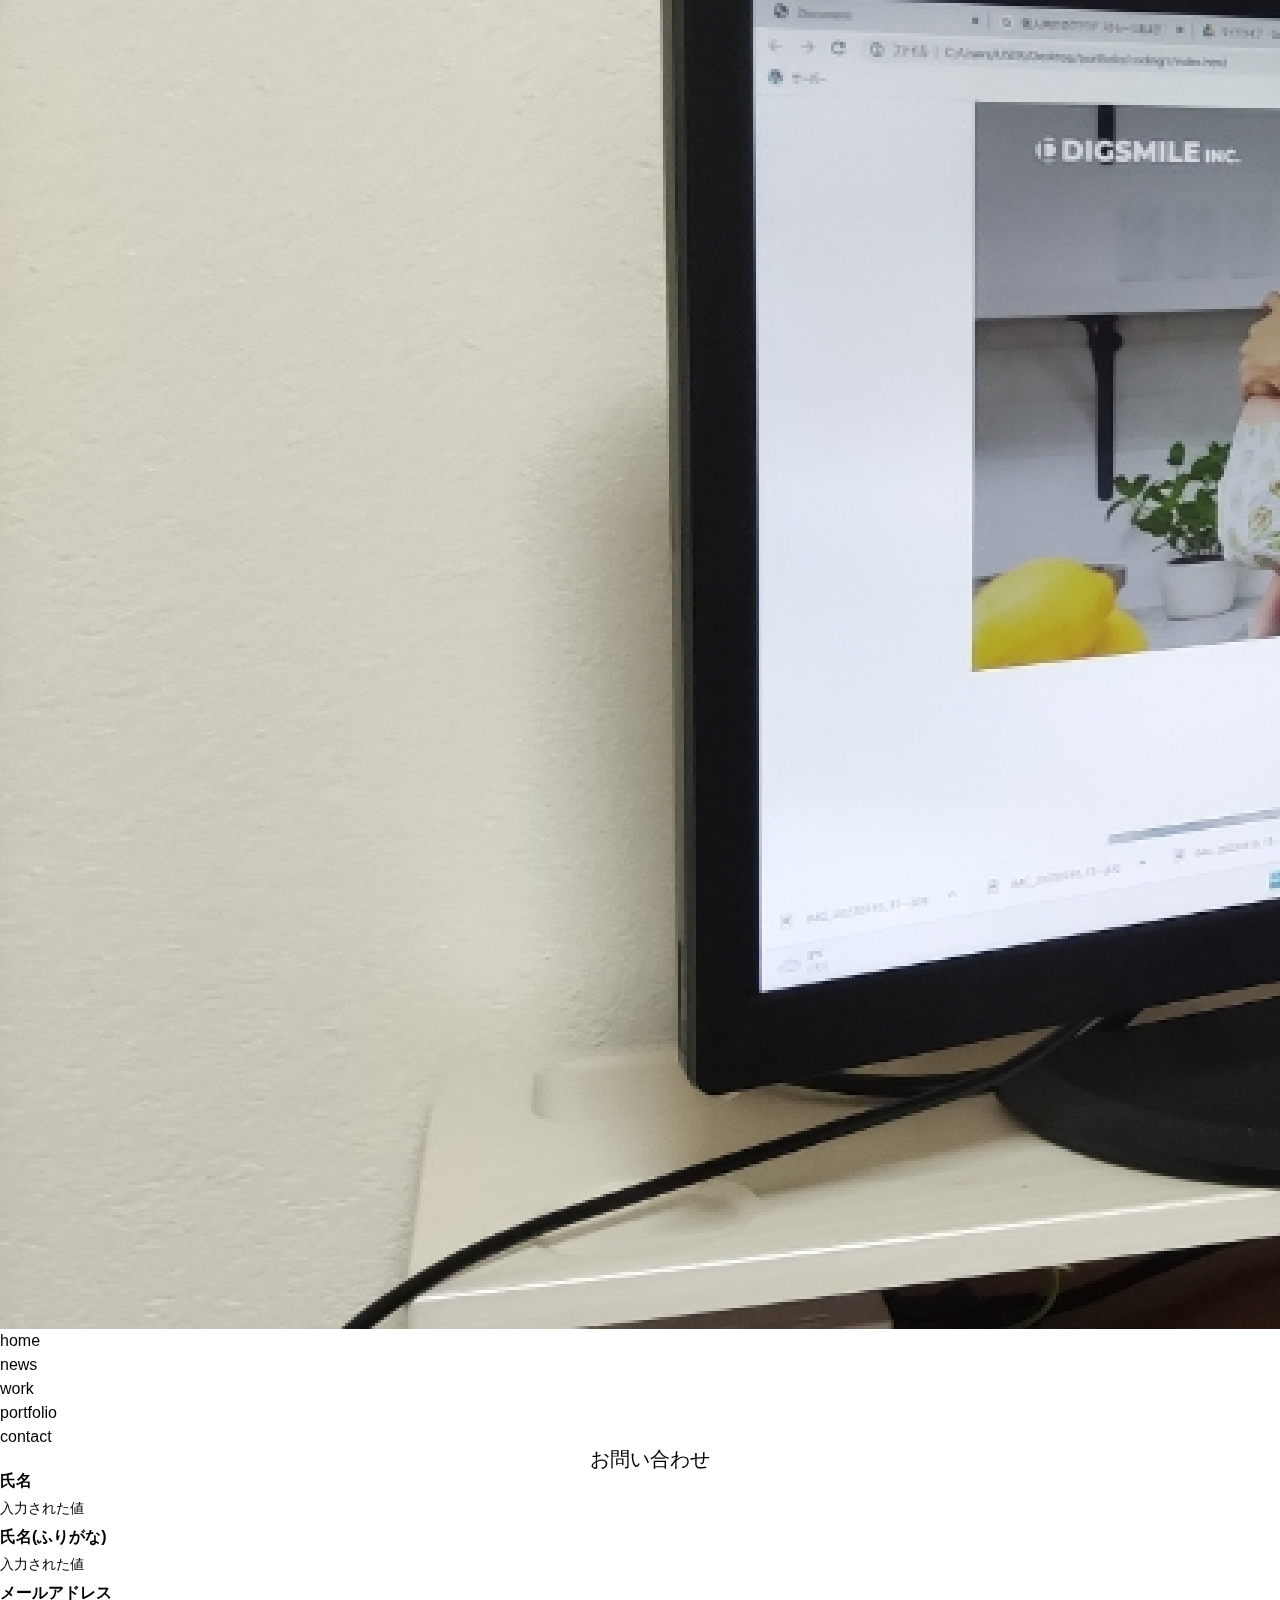
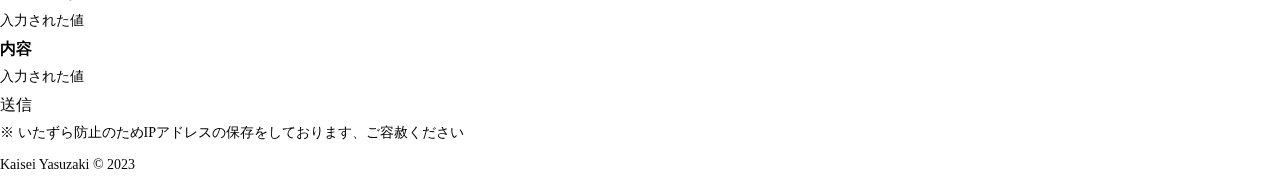
<file: html/confirmation.html>
<!DOCTYPE html>
<html lang="en">

<head>
    <meta charset="UTF-8">
    <meta http-equiv="X-UA-Compatible" content="IE=edge">
    <meta name="viewport" content="width=device-width, initial-scale=1.0">
    <title>Document</title>
    <link rel="stylesheet" href="../css/style.css">
    <link rel="stylesheet" href="../css/sanitize.css">
    <style>
        #Content{
          width: 1300px !important; 
        }
    </style>
</head>

<body>
    <div class="bg">
        <div id="particles-js">
        </div>
    </div>
    <header>
        <div>
            <img src="../photos/PC-img/title-img.jpg" alt="">
        </div>
        <nav>
            <ul>
                <li><a href="">home</a></li>
                <li><a href="">news</a></li>
                <li><a href="">work</a></li>
                <li><a href="">portfolio</a></li>
                <li><a href="">contact</a></li>
            </ul>
        </nav>
        <div id="Hum-menu">
            <span></span>
            <span></span>
            <span></span>
        </div>
    </header>
    <main>
        <div id="Content">
            <div id="Contact">
                <h2>お問い合わせ</h2>
                <form action="">
                    <label for="">
                        <h3>氏名</h3>
                        <p>入力された値</p>
                    </label>
                    <label for="">
                        <h3>氏名(ふりがな)</h3>
                        <p>入力された値</p>
                    </label>
                    <label for="">
                        <h3>メールアドレス</h3>
                        <p>入力された値</p>
                    </label>
                    <label for="">
                        <h3>内容</h3>
                        <p>入力された値</p>
                    </label>
                    <button type="submit" name="submit">送信</button>
                </form>
                <p id="Contact-alt">※ いたずら防止のためIPアドレスの保存をしております、ご容赦ください</p>
            </div>
        </div>  
    </main>
    <footer>
        <p>Kaisei Yasuzaki © 2023</p>
    </footer>
    <script type="text/javascript" src="../animation.js/particles.min.js"></script>
    <script type="text/javascript" src="../animation.js/app.js"></script>
</body>

</html>
</file>
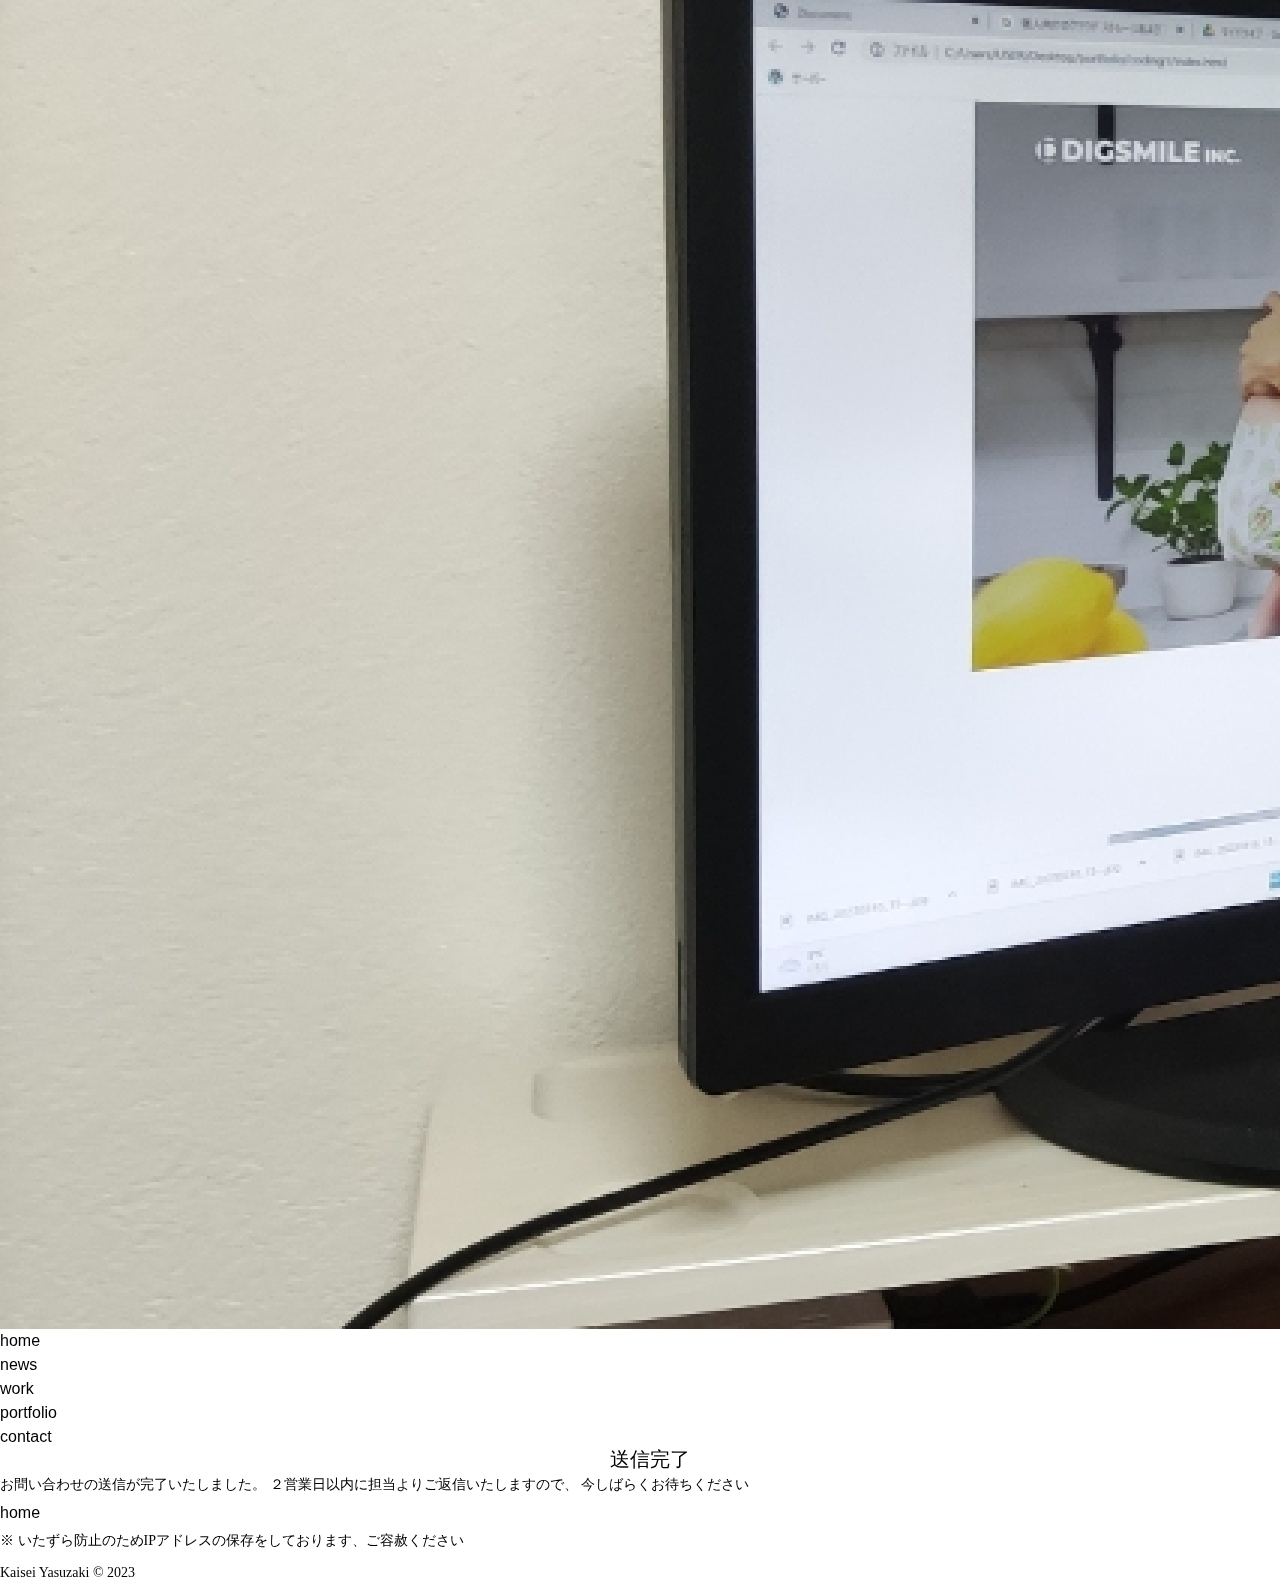
<file: html/semdmail.html>
<!DOCTYPE html>
<html lang="en">

<head>
    <meta charset="UTF-8">
    <meta http-equiv="X-UA-Compatible" content="IE=edge">
    <meta name="viewport" content="width=device-width, initial-scale=1.0">
    <title>Document</title>
    <link rel="stylesheet" href="../css/style.css">
    <link rel="stylesheet" href="../css/sanitize.css">
    <style>
        #Content{
          width: 1300px !important; 
        }
    </style>
</head>

<body>
    <div class="bg">
        <div id="particles-js">
        </div>
    </div>
    <header>
        <div>
            <img src="../photos/PC-img/title-img.jpg" alt="">
        </div>
        <nav>
            <ul>
                <li><a href="">home</a></li>
                <li><a href="">news</a></li>
                <li><a href="">work</a></li>
                <li><a href="">portfolio</a></li>
                <li><a href="">contact</a></li>
            </ul>
        </nav>
        <div id="Hum-menu">
            <span></span>
            <span></span>
            <span></span>
        </div>
    </header>
    <main>
        <div id="Content">
            <div id="Contact">
                <h2 id="Semd-title">送信完了</h2>
                <form action="">
                    <p id="Semdtext">お問い合わせの送信が完了いたしました。
                        ２営業日以内に担当よりご返信いたしますので、
                        今しばらくお待ちください
                        </p>
                    <button type="submit" name="submit">home</button>
                </form>
                <p id="Contact-alt">※ いたずら防止のためIPアドレスの保存をしております、ご容赦ください</p>
            </div>
        </div>  
    </main>
    <footer>
        <p>Kaisei Yasuzaki © 2023</p>
    </footer>
    <script type="text/javascript" src="../animation.js/particles.min.js"></script>
    <script type="text/javascript" src="../animation.js/app.js"></script>
</body>

</html>
</file>
<file: css/style.css>
@charset "UTF-8";
div.img {
  position: relative;
  overflow: hidden;
  background-color: #fff;
}

/*--------------------------------------------------
            PC
--------------------------------------------------*/
@media screen and (min-width: 1281px) {
  body h2 {
    font-family: Meiryo;
    font-weight: normal;
    font-size: 20px;
    line-height: 20px;
    text-align: center;
    color: #000;
  }
  body p {
    font-family: Meiryo;
    font-weight: normal;
    font-size: 16px;
    line-height: 32px;
    text-align: left;
    color: #000;
  }
  body .sp {
    display: none !important;
  }
  dd.category {
    width: auto;
    height: 25px;
    padding: 0 10px;
    background: #ffa7a7;
  }
  p#Contact-alt {
    text-align: center;
    margin-bottom: 50px;
  }
  div.bg {
    position: fixed;
    width: 100%;
    height: 100lvh;
    background: linear-gradient(-135deg, #1717e6, #00004d);
    z-index: -1;
    /*============================ #particles-js ============================*/
  }
  .container {
    display: flex;
    flex-wrap: wrap;
    justify-content: space-between;
    align-items: flex-start;
    width: 90%;
    max-width: 1300px;
    margin: 0 auto;
    /*============================ #News ============================*/
  }
  .container header {
    width: 100%;
  }
  .container header h1 {
    width: 100%;
    font-size: 40px;
    line-height: 40px;
    text-align: center;
    color: #fff;
    padding: 50px 0;
  }
  .container header div.slider {
    position: relative;
    width: 960px;
    aspect-ratio: 16/9;
    height: auto;
    margin: 0 auto 60px;
    padding: 0;
  }
  .container header div.slider div.img {
    width: 960px;
    aspect-ratio: 16/9;
    margin: 0 80px;
  }
  .container header div.slider div.img img {
    display: block;
    position: absolute;
    top: 50%;
    width: 100%;
    height: auto;
    transform: translateY(-50%);
  }
  .container header nav {
    width: 100%;
    height: 85px;
    margin: 0 auto;
  }
  .container header nav ul {
    width: 100%;
    height: 100%;
    display: flex;
    justify-content: center;
    align-items: normal;
    margin: 0 auto;
  }
  .container header nav ul li a {
    font-family: Meiryo;
    font-weight: normal;
    line-height: 85px;
    font-size: 20px;
    text-align: center;
    color: #fff;
    margin: 0 50px;
  }
  .container header div#Hum-menu {
    display: none;
  }
  .container div#News {
    width: 100%;
    height: auto;
    background: rgba(255, 255, 255, 0.65);
    margin: 0 auto;
    padding: 1px;
    padding-bottom: 60px;
    margin: 0 0 60px;
  }
  .container div#News h2 {
    margin: 35px auto 25px;
  }
  .container div#News div {
    width: 75%;
    max-width: 700px;
    height: auto;
    margin: 0 auto;
  }
  .container div#News div dl {
    display: flex;
    flex-wrap: nowrap;
    justify-content: center;
    align-items: center;
    width: 100%;
    height: 60px;
    width: 700px;
    border-top: 1px solid #707070;
  }
  .container div#News div dl:nth-last-of-type(1) {
    border-bottom: 1px solid #707070;
  }
  .container div#News div dl a {
    width: 100%;
    height: 100%;
    display: flex;
    align-items: center;
  }
  .container div#News div dl a dd.dd1 {
    font-family: Meiryo;
    font-weight: normal;
    font-size: 16px;
    text-align: center;
    color: #000;
  }
  .container div#News div dl a dd.category {
    margin: 0 10px;
  }
  .container div#News div dl a dt {
    font-family: Meiryo;
    font-weight: normal;
    font-size: 16px;
    text-align: center;
    color: #000;
  }
  .container .main-container {
    width: 100%;
    display: flex;
    align-items: flex-start;
    justify-content: space-between;
    /*============================ #SideNav ============================*/
  }
  .container .main-container main {
    width: 65%;
    height: auto;
    margin: 0;
    /*============================ #Content ============================*/
  }
  .container .main-container main div#Content {
    width: 100%;
    max-width: 850px;
    background: rgba(255, 255, 255, 0.65);
    margin: 0;
    padding: 30px 60px;
    /*============================ #achive-news ============================*/
    /*============================ #Single ============================*/
    /*============================ #Welcom ============================*/
    /*============================ #Business ============================*/
    /*============================ #Achievement ============================*/
    /*============================ #Activity ============================*/
    /*============================ #Contact ============================*/
  }
  .container .main-container main div#Content div#achive-news {
    width: 100%;
    height: auto;
    margin: 0 auto;
    /*============================ #Page-controll ============================*/
  }
  .container .main-container main div#Content div#achive-news h2 {
    padding: 40px 0 10px;
  }
  .container .main-container main div#Content div#achive-news p {
    height: auto;
    margin: 0 auto 10px;
    text-align: center;
  }
  .container .main-container main div#Content div#achive-news a {
    color: black;
  }
  .container .main-container main div#Content div#achive-news a:visited {
    color: black;
  }
  .container .main-container main div#Content div#achive-news #all-category {
    width: 100%;
    display: flex;
    flex-wrap: wrap;
    margin: 20px 0;
  }
  .container .main-container main div#Content div#achive-news #all-category dd {
    display: inline-block;
    margin: 0 5px;
  }
  .container .main-container main div#Content div#achive-news dl {
    width: 100%;
    height: 160px;
    background: rgba(255, 255, 255, 0.65);
    margin-bottom: 20px;
  }
  .container .main-container main div#Content div#achive-news dl a.archive-a {
    width: 100%;
    height: 100%;
    display: flex;
    flex-wrap: wrap;
  }
  .container .main-container main div#Content div#achive-news dl a.archive-a div.img {
    width: 30%;
    aspect-ratio: 16/9;
  }
  .container .main-container main div#Content div#achive-news dl a.archive-a div.img img {
    position: absolute;
    top: 50%;
    display: block;
    width: 100%;
    height: auto;
    transform: translateY(-50%);
  }
  .container .main-container main div#Content div#achive-news dl a.archive-a div.archive-left {
    display: flex;
    justify-content: center;
    flex-wrap: wrap;
    align-content: space-between;
    width: calc(70% - 60px);
    margin: 30px auto;
  }
  .container .main-container main div#Content div#achive-news dl a.archive-a div.archive-left dt {
    width: 100%;
    height: auto;
    margin-bottom: 10px;
  }
  .container .main-container main div#Content div#achive-news dl a.archive-a div.archive-left div {
    display: flex;
    flex-wrap: nowrap;
    align-items: center;
    width: 140px;
    margin: 0;
    height: 25px;
    margin-left: 20px;
  }
  .container .main-container main div#Content div#achive-news dl a.archive-a div.archive-left div img.time-img {
    display: block;
    width: 16px;
    height: 16px;
    margin-right: 7px;
  }
  .container .main-container main div#Content div#achive-news div#Page-controll {
    width: 700px;
    display: flex;
    flex-wrap: wrap;
    justify-content: center;
    align-items: center;
    margin: 30px auto 50px;
  }
  .container .main-container main div#Content div#Single {
    width: 100%;
    height: auto;
    background: #fff;
    margin: 75px auto 0;
    padding: 50px;
    /*============================ .Thumbnail ============================*/
    /*============================ #Single-title ============================*/
    /*============================ #Page-controll ============================*/
  }
  .container .main-container main div#Content div#Single div.Thumbnail {
    width: 100%;
    height: auto;
    background-size: cover;
    background-position: center;
    margin: 50px auto 15px;
  }
  .container .main-container main div#Content div#Single img {
    display: block;
    width: 100%;
    height: 100%;
    margin: 50px auto 15px;
  }
  .container .main-container main div#Content div#Single h1#Single-title {
    width: 100%;
    font-family: Meiryo;
    font-weight: normal;
    font-size: 24px;
    line-height: 32px;
    text-align: center;
    color: #000;
    margin: 15px auto;
  }
  .container .main-container main div#Content div#Single dl {
    display: flex;
    flex-wrap: nowrap;
    width: 600px;
    height: auto;
    margin: 15px auto;
  }
  .container .main-container main div#Content div#Single dl dd.category {
    margin-right: 20px;
  }
  .container .main-container main div#Content div#Single h2 {
    width: 100%;
    height: auto;
    font-family: Meiryo;
    font-weight: normal;
    font-size: 20px;
    text-align: center;
    color: #000;
    padding: 40px 0 10px;
  }
  .container .main-container main div#Content div#Single p {
    width: 100%;
    font-family: Meiryo;
    font-weight: normal;
    font-size: 16px;
    line-height: 32px;
    text-align: left;
    color: #000;
    padding: 5px 0 5px;
  }
  .container .main-container main div#Content div#Single a {
    display: block;
    width: 100%;
    font-family: Meiryo;
    font-weight: normal;
    font-size: 16px;
    line-height: 32px;
    text-align: left;
    color: #000;
  }
  .container .main-container main div#Content div#Single h3 {
    width: 100%;
    height: auto;
    font-family: Meiryo;
    font-weight: normal;
    font-size: 18px;
    text-align: center;
    color: #000;
    padding: 40px 0 10px;
  }
  .container .main-container main div#Content div#Single div#Page-controll {
    width: 240px;
    display: flex;
    flex-wrap: nowrap;
    justify-content: space-between;
    align-items: center;
    margin: 30px auto 0;
    /*============================ #Prev-page及び#Next-page ============================*/
  }
  .container .main-container main div#Content div#Single div#Page-controll a#Prev-page,
  .container .main-container main div#Content div#Single div#Page-controll a#Next-page {
    display: block;
    width: 100px;
    height: 30px;
    font-family: Meiryo;
    font-weight: normal;
    font-size: 14px;
    line-height: 30px;
    text-align: center;
    color: #000;
    background: #fff;
    border: 1px solid #707070;
  }
  .container .main-container main div#Content div#Welcom {
    width: 100%;
    height: auto;
    padding-bottom: 40px;
  }
  .container .main-container main div#Content div#Welcom h2 {
    padding: 30px 0 30px;
  }
  .container .main-container main div#Content div#Welcom div {
    display: flex;
    align-items: center;
    width: 100%;
  }
  .container .main-container main div#Content div#Welcom div div.img {
    width: 50%;
    aspect-ratio: 16/9;
  }
  .container .main-container main div#Content div#Welcom div div.img img {
    position: absolute;
    top: 50%;
    display: block;
    width: 100%;
    height: auto;
    transform: translateY(-50%);
  }
  .container .main-container main div#Content div#Welcom div p {
    width: 50%;
    padding: 40px;
  }
  .container .main-container main div#Content div#Business {
    width: 100%;
    height: auto;
    margin: 0 auto;
  }
  .container .main-container main div#Content div#Business h2 {
    padding: 60px 0 30px;
  }
  .container .main-container main div#Content div#Business ul {
    display: flex;
    justify-content: space-between;
  }
  .container .main-container main div#Content div#Business ul li {
    width: 30%;
    height: 430px;
    list-style: none;
    background: #fff;
    box-shadow: 10px 10px 6px rgba(0, 0, 0, 0.16);
  }
  .container .main-container main div#Content div#Business ul li div.img {
    width: 100%;
    aspect-ratio: 16/9;
  }
  .container .main-container main div#Content div#Business ul li div.img img {
    position: absolute;
    top: 50%;
    display: block;
    width: 100%;
    height: auto;
    transform: translateY(-50%);
  }
  .container .main-container main div#Content div#Business ul li h3 {
    text-align: center;
    margin: 20px auto 20px;
  }
  .container .main-container main div#Content div#Business ul li p {
    width: 160px;
    margin: 0 auto;
  }
  .container .main-container main div#Content div#Achievement {
    display: flex;
    flex-wrap: wrap;
    width: 100%;
    margin: 0 auto;
  }
  .container .main-container main div#Content div#Achievement h2 {
    width: 100%;
    padding: 60px 0 30px;
    order: 1;
  }
  .container .main-container main div#Content div#Achievement div.img {
    width: 50%;
    aspect-ratio: 16/9;
    order: 3;
  }
  .container .main-container main div#Content div#Achievement div.img img {
    position: absolute;
    top: 50%;
    display: block;
    width: 100%;
    height: auto;
    transform: translateY(-50%);
  }
  .container .main-container main div#Content div#Achievement div {
    display: flex;
    flex-wrap: wrap;
    align-content: center;
    width: 50%;
    height: auto;
    order: 2;
  }
  .container .main-container main div#Content div#Achievement div p {
    padding: 0 40px;
  }
  .container .main-container main div#Content div#Achievement div a {
    display: block;
    width: 60px;
    height: 28px;
    background-color: #fff;
    box-shadow: 0px 3px 6px rgba(0, 0, 0, 0.16);
    font-family: Meiryo;
    font-weight: normal;
    font-size: 14px;
    line-height: 28px;
    text-align: center;
    color: #000;
    margin: 10px auto 0;
  }
  .container .main-container main div#Content div#Activity {
    display: flex;
    flex-wrap: wrap;
    width: 100%;
    margin: 0 auto;
  }
  .container .main-container main div#Content div#Activity h2 {
    width: 100%;
    padding: 60px 0 30px;
    order: 1;
  }
  .container .main-container main div#Content div#Activity div.img {
    width: 50%;
    aspect-ratio: 16/9;
    order: 2;
  }
  .container .main-container main div#Content div#Activity div.img img {
    position: absolute;
    top: 50%;
    display: block;
    width: 100%;
    height: auto;
    transform: translateY(-50%);
  }
  .container .main-container main div#Content div#Activity div {
    display: flex;
    flex-wrap: wrap;
    align-content: center;
    width: 50%;
    height: auto;
    order: 3;
  }
  .container .main-container main div#Content div#Activity div p {
    padding: 0 40px;
  }
  .container .main-container main div#Content div#Activity div a {
    display: block;
    width: 60px;
    height: 28px;
    background-color: #fff;
    box-shadow: 0px 3px 6px rgba(0, 0, 0, 0.16);
    font-family: Meiryo;
    font-weight: normal;
    font-size: 14px;
    line-height: 28px;
    text-align: center;
    color: #000;
    margin: 10px auto 0;
  }
  .container .main-container main div#Content div#Contact h2 {
    padding: 60px 0 30px;
  }
  .container .main-container main div#Content div#Contact p#Contact-alt {
    text-align: center;
    padding-bottom: 30px;
  }
  .container .main-container main div#Content div#Contact form {
    width: 100%;
    height: auto;
    margin: 0 auto;
  }
  .container .main-container main div#Content div#Contact form label {
    display: flex;
    flex-wrap: nowrap;
    align-items: center;
    justify-content: space-between;
    width: 100%;
    height: 70px;
    width: 100%;
    border-top: 1px solid #707070;
    padding: 0 30px;
  }
  .container .main-container main div#Content div#Contact form label:nth-last-of-type(1) {
    align-items: normal;
    height: 180px;
  }
  .container .main-container main div#Content div#Contact form label h3 {
    width: 260px;
    font-family: Meiryo;
    font-weight: normal;
    font-size: 16px;
    line-height: 40px;
    text-align: left;
    color: #000;
  }
  .container .main-container main div#Content div#Contact form label input {
    width: 400px;
    height: 40px;
    background: rgba(255, 255, 255, 0.65);
    border: 1px solid #707070;
    margin: 15px 0;
  }
  .container .main-container main div#Content div#Contact form label h3 {
    width: 400px;
    height: 40px;
    margin: 15px 0;
    text-align: left;
  }
  .container .main-container main div#Content div#Contact form label textarea {
    width: 400px;
    height: 150px;
    background: rgba(255, 255, 255, 0.65);
    border: 1px solid #707070;
    margin: 15px 0;
  }
  .container .main-container main div#Content div#Contact form button {
    display: block;
    width: 60px;
    height: 28px;
    background: rgba(255, 255, 255, 0.65);
    box-shadow: 0px 3px 6px rgba(0, 0, 0, 0.16);
    margin: 30px auto;
  }
  .container .main-container div#SideNav {
    position: sticky;
    top: 0;
    width: 30%;
    max-width: 400px;
    height: auto;
    background: rgba(255, 255, 255, 0.65);
    margin: 0;
    padding: 30px;
    /*============================ #Profile ============================*/
    /*============================ #sns ============================*/
  }
  .container .main-container div#SideNav h2 {
    padding: 30px 0 30px;
  }
  .container .main-container div#SideNav img {
    display: block;
    width: 200px;
    height: 200px;
    margin: 0 auto;
  }
  .container .main-container div#SideNav div#Profile {
    width: 100%;
    margin: 45px auto 0;
  }
  .container .main-container div#SideNav div#Profile dl {
    display: flex;
    flex-wrap: nowrap;
    width: 90%;
    margin: 0 auto;
    padding: 7px 0;
  }
  .container .main-container div#SideNav div#Profile dl dt {
    width: 64px;
  }
  .container .main-container div#SideNav div {
    height: auto;
    margin: 0 auto;
  }
  .container .main-container div#SideNav div h3 {
    font-family: Meiryo;
    font-weight: normal;
    font-size: 20px;
    text-align: center;
    color: #000;
    padding: 60px 0 30px;
  }
  .container .main-container div#SideNav div#sns {
    width: 100%;
    height: auto;
    margin: 1px auto;
    display: flex;
    flex-wrap: wrap;
    justify-content: space-between;
  }
  .container .main-container div#SideNav div#sns h2 {
    width: 100%;
    padding: 60px 0 30px;
  }
  .container .main-container div#SideNav div#sns a {
    display: block;
    width: 30%;
    height: auto;
  }
  .container .main-container div#SideNav div#sns a img {
    width: 100%;
    height: 100%;
  }
  .container footer {
    width: 100%;
    height: 80px;
    background: rgba(255, 255, 255, 0.65);
    margin: 60px auto 0;
  }
  .container footer p {
    width: 100%;
    font-family: Meiryo;
    font-weight: normal;
    font-size: 20px;
    line-height: 80px;
    text-align: center;
    color: #000;
  }
}
/*--------------------------------------------------
            TB
--------------------------------------------------*/
@media screen and (min-width: 768px) and (max-width: 1280px) {
  body h2 {
    font-family: Meiryo;
    font-weight: normal;
    font-size: 20px;
    line-height: 20px;
    text-align: center;
    color: #000;
  }
  body p {
    font-family: Meiryo;
    font-weight: normal;
    font-size: 14px;
    line-height: 32px;
    text-align: left;
    color: #000;
  }
  dd.category {
    display: block;
    width: auto;
    height: 25px;
    padding: 0 10px;
    background: #ffa7a7;
  }
  div.bg {
    position: fixed;
    width: 100%;
    height: 100lvh;
    background: linear-gradient(-135deg, #1717e6, #00004d);
    z-index: -1;
  }
  .container {
    display: flex;
    flex-wrap: wrap;
    justify-content: space-between;
    align-items: flex-start;
    width: 90%;
    max-width: 700px;
    margin: 0 auto;
    /*============================ #News ============================*/
    /*============================ #achive-news ============================*/
    /*============================ #Single ============================*/
  }
  .container header {
    width: 100%;
  }
  .container header h1 {
    width: 100%;
    font-size: 40px;
    line-height: 40px;
    text-align: center;
    color: #fff;
    padding: 50px 0;
  }
  .container header div.slider div.img {
    width: 90vw;
    max-width: 700px;
    aspect-ratio: 16/9;
    margin: 0 80px;
  }
  .container header div.slider div.img img {
    position: absolute;
    top: 50%;
    display: block;
    width: 100%;
    height: auto;
    transform: translateY(-50%);
  }
  .container header nav {
    width: 100%;
    height: 80px;
    margin: 0 auto;
  }
  .container header nav ul {
    width: 100%;
    height: 100%;
    display: flex;
    justify-content: center;
    align-items: normal;
    margin: 0 auto;
  }
  .container header nav ul li {
    width: 25%;
  }
  .container header nav ul li a {
    display: block;
    width: 100%;
    font-family: Meiryo;
    font-weight: normal;
    line-height: 80px;
    font-size: 20px;
    text-align: center;
    color: #fff;
    margin: 0;
  }
  .container header div#Hum-menu {
    display: none;
  }
  .container div#News {
    width: 100%;
    height: auto;
    background: rgba(255, 255, 255, 0.65);
    margin: 0 auto;
    padding: 1px;
    padding-bottom: 60px;
    margin: 0 0 40px;
  }
  .container div#News h2 {
    margin: 35px auto 25px;
  }
  .container div#News div {
    width: 75%;
    min-width: 500px;
    max-width: 700px;
    height: auto;
    margin: 0 auto;
  }
  .container div#News div dl {
    display: flex;
    flex-wrap: nowrap;
    justify-content: center;
    align-items: center;
    width: 100%;
    height: 60px;
    border-top: 1px solid #707070;
  }
  .container div#News div dl:nth-last-of-type(1) {
    border-bottom: 1px solid #707070;
  }
  .container div#News div dl a {
    width: 100%;
    height: 100%;
    display: flex;
    align-items: center;
  }
  .container div#News div dl a dd.dd1 {
    font-family: Meiryo;
    font-weight: normal;
    font-size: 14px;
    text-align: center;
    color: #000;
  }
  .container div#News div dl a dd.category {
    margin: 0 10px;
  }
  .container div#News div dl a dt {
    font-family: Meiryo;
    font-weight: normal;
    font-size: 14px;
    text-align: center;
    color: #000;
  }
  .container div#achive-news {
    width: 100%;
    max-width: 750px;
    height: auto;
    margin: 0 auto;
    /*============================ #Page-controll ============================*/
  }
  .container div#achive-news h2 {
    padding: 40px 0 10px;
  }
  .container div#achive-news p {
    width: 490px;
    height: auto;
    margin: 0 auto 10px;
  }
  .container div#achive-news a {
    color: black;
  }
  .container div#achive-news a:visited {
    color: black;
  }
  .container div#achive-news #all-category {
    width: 100%;
    display: flex;
    flex-wrap: wrap;
    padding: 10px 0 20px;
  }
  .container div#achive-news #all-category dd {
    display: inline-block;
    margin: 0 5px;
  }
  .container div#achive-news dl {
    width: 100%;
    max-width: 750px;
    height: auto;
    background: rgba(255, 255, 255, 0.65);
    margin-bottom: 20px;
  }
  .container div#achive-news dl a.archive-a {
    width: 100%;
    height: 100%;
    display: flex;
    align-items: center;
    flex-wrap: nowrap;
    align-content: space-between;
  }
  .container div#achive-news dl a.archive-a div.img {
    width: 50%;
    aspect-ratio: 16/9;
  }
  .container div#achive-news dl a.archive-a div.img img {
    position: absolute;
    top: 50%;
    display: block;
    width: 100%;
    height: auto;
    transform: translateY(-50%);
  }
  .container div#achive-news dl a.archive-a div.archive-left {
    display: flex;
    flex-wrap: wrap;
    justify-content: center;
    width: 64%;
    height: 100%;
    margin: 0 3%;
    padding: 3% 0;
  }
  .container div#achive-news dl a.archive-a div.archive-left dt {
    width: 100%;
    text-align: center;
    margin-bottom: 10px;
  }
  .container div#achive-news dl a.archive-a div.archive-left div {
    display: flex;
    flex-wrap: nowrap;
    align-items: center;
    width: 140px;
    height: 25px;
    margin: 0 0 0 20px;
  }
  .container div#achive-news dl a.archive-a div.archive-left div img.time-img {
    display: block;
    width: 16px;
    height: 16px;
    margin-right: 7px;
  }
  .container div#achive-news div#Page-controll {
    width: 700px;
    display: flex;
    flex-wrap: wrap;
    justify-content: center;
    align-items: center;
    margin: 30px auto 50px;
  }
  .container div#Single {
    width: 100%;
    height: auto;
    background: #fff;
    margin: 0 auto;
    padding: 40px;
    /*============================ .Thumbnail ============================*/
    /*============================ #Single-title ============================*/
    /*============================ #Page-controll ============================*/
  }
  .container div#Single div.Thumbnail {
    width: 100%;
    height: 322px;
    background-size: cover;
    background-position: center;
    margin: 50px auto 15px;
  }
  .container div#Single img {
    display: block;
    width: 100%;
    height: 322px;
    padding: 50px 0 15px;
  }
  .container div#Single h1#Single-title {
    width: 100%;
    font-family: Meiryo;
    font-weight: normal;
    font-size: 24px;
    line-height: 32px;
    text-align: center;
    color: #000;
    padding: 30px 0 10px;
  }
  .container div#Single dl {
    display: flex;
    flex-wrap: nowrap;
    width: 100%;
    height: auto;
    padding: 15px 0;
  }
  .container div#Single dl dd.category {
    margin-right: 20px;
  }
  .container div#Single h2 {
    font-family: Meiryo;
    font-weight: normal;
    font-size: 20px;
    line-height: 32px;
    text-align: center;
    color: #000;
    padding: 30px 0 10px;
  }
  .container div#Single p {
    font-family: Meiryo;
    font-weight: normal;
    font-size: 16px;
    line-height: 32px;
    text-align: left;
    color: #000;
    padding: 5px 0;
  }
  .container div#Single a {
    display: block;
    font-family: Meiryo;
    font-weight: normal;
    font-size: 16px;
    line-height: 32px;
    text-align: left;
    color: #000;
    padding: 5px 0;
  }
  .container div#Single h3 {
    font-family: Meiryo;
    font-weight: normal;
    font-size: 18px;
    line-height: 32px;
    text-align: center;
    color: #000;
    padding: 30px 0 10px;
  }
  .container div#Single div#Page-controll {
    width: 240px;
    display: flex;
    flex-wrap: nowrap;
    justify-content: space-between;
    align-items: center;
    margin: 0 auto;
    padding: 30px 0 50px;
    /*============================ #Prev-page及び#Next-page ============================*/
  }
  .container div#Single div#Page-controll a#Prev-page,
  .container div#Single div#Page-controll a#Next-page {
    display: block;
    width: 100px;
    height: 30px;
    font-family: Meiryo;
    font-weight: normal;
    font-size: 16px;
    line-height: 30px;
    text-align: center;
    color: #000;
    background: #fff;
    border: 1px solid #707070;
    padding: 0;
  }
  .container .main-container {
    width: 100%;
    display: flex;
    flex-wrap: wrap;
    justify-content: space-between;
    /*============================ #SideNav ============================*/
  }
  .container .main-container main {
    width: 100%;
    height: auto;
    margin: 0;
    /*============================ #Content ============================*/
  }
  .container .main-container main div#Content {
    width: 100%;
    background: rgba(255, 255, 255, 0.65);
    margin: 0;
    padding: 60px 60px;
    /*============================ #Welcom ============================*/
    /*============================ #Business ============================*/
    /*============================ #Achievement ============================*/
    /*============================ #Activity ============================*/
    /*============================ #Contact ============================*/
  }
  .container .main-container main div#Content div#Welcom {
    width: 100%;
    height: auto;
    padding-bottom: 40px;
  }
  .container .main-container main div#Content div#Welcom h2 {
    padding: 0 0 30px;
  }
  .container .main-container main div#Content div#Welcom div {
    display: flex;
    align-items: center;
    width: 100%;
  }
  .container .main-container main div#Content div#Welcom div div.img {
    width: 50%;
    aspect-ratio: 16/9;
  }
  .container .main-container main div#Content div#Welcom div div.img img {
    position: absolute;
    top: 50%;
    display: block;
    width: 100%;
    height: auto;
    transform: translateY(-50%);
  }
  .container .main-container main div#Content div#Welcom div p {
    width: 50%;
    padding-left: 35px;
  }
  .container .main-container main div#Content div#Business {
    width: 100%;
    height: auto;
    margin: 0 auto;
  }
  .container .main-container main div#Content div#Business h2 {
    padding: 60px 0 30px;
  }
  .container .main-container main div#Content div#Business ul {
    display: flex;
    justify-content: space-between;
  }
  .container .main-container main div#Content div#Business ul li {
    width: 30%;
    min-height: 430px;
    list-style: none;
    background: #fff;
    box-shadow: 10px 10px 6px rgba(0, 0, 0, 0.16);
  }
  .container .main-container main div#Content div#Business ul li div.img {
    width: 100%;
    aspect-ratio: 16/9;
  }
  .container .main-container main div#Content div#Business ul li div.img img {
    position: absolute;
    top: 50%;
    display: block;
    width: 100%;
    height: auto;
    transform: translateY(-50%);
  }
  .container .main-container main div#Content div#Business ul li h3 {
    text-align: center;
    margin: 20px auto 20px;
  }
  .container .main-container main div#Content div#Business ul li p {
    width: 100%;
    margin: 0 auto;
    padding: 0 20px;
  }
  .container .main-container main div#Content div#Achievement {
    display: flex;
    flex-wrap: wrap;
    width: 100%;
    margin: 0 auto;
  }
  .container .main-container main div#Content div#Achievement h2 {
    width: 100%;
    padding: 60px 0 30px;
    order: 1;
  }
  .container .main-container main div#Content div#Achievement div.img {
    width: 50%;
    aspect-ratio: 16/9;
    order: 3;
  }
  .container .main-container main div#Content div#Achievement div.img img {
    position: absolute;
    top: 50%;
    display: block;
    width: 100%;
    height: auto;
    transform: translateY(-50%);
  }
  .container .main-container main div#Content div#Achievement div {
    display: flex;
    flex-wrap: wrap;
    align-content: center;
    width: 50%;
    height: auto;
    order: 2;
  }
  .container .main-container main div#Content div#Achievement div p {
    padding: 0 30px;
  }
  .container .main-container main div#Content div#Achievement div a {
    display: block;
    width: 60px;
    height: 28px;
    background-color: #fff;
    box-shadow: 0px 3px 6px rgba(0, 0, 0, 0.16);
    font-family: Meiryo;
    font-weight: normal;
    font-size: 14px;
    line-height: 28px;
    text-align: center;
    color: #000;
    margin: 10px auto 0;
  }
  .container .main-container main div#Content div#Activity {
    display: flex;
    flex-wrap: wrap;
    width: 100%;
    margin: 0 auto;
  }
  .container .main-container main div#Content div#Activity h2 {
    width: 100%;
    padding: 60px 0 30px;
    order: 1;
  }
  .container .main-container main div#Content div#Activity div.img {
    width: 50%;
    aspect-ratio: 16/9;
    order: 2;
  }
  .container .main-container main div#Content div#Activity div.img img {
    position: absolute;
    top: 50%;
    display: block;
    width: 100%;
    height: auto;
    transform: translateY(-50%);
  }
  .container .main-container main div#Content div#Activity div {
    display: flex;
    flex-wrap: wrap;
    align-content: center;
    width: 50%;
    height: auto;
    order: 3;
  }
  .container .main-container main div#Content div#Activity div p {
    padding: 0 30px;
  }
  .container .main-container main div#Content div#Activity div a {
    display: block;
    width: 60px;
    height: 28px;
    background-color: #fff;
    box-shadow: 0px 3px 6px rgba(0, 0, 0, 0.16);
    font-family: Meiryo;
    font-weight: normal;
    font-size: 14px;
    line-height: 28px;
    text-align: center;
    color: #000;
    margin: 10px auto 0;
  }
  .container .main-container main div#Content div#Contact h2 {
    padding: 60px 0 30px;
  }
  .container .main-container main div#Content div#Contact p#Contact-alt {
    text-align: center;
    padding-bottom: 30px;
  }
  .container .main-container main div#Content div#Contact form {
    width: 100%;
    height: auto;
    margin: 0 auto;
  }
  .container .main-container main div#Content div#Contact form label {
    display: flex;
    flex-wrap: nowrap;
    align-items: center;
    justify-content: space-between;
    width: 100%;
    height: 70px;
    width: 100%;
    border-top: 1px solid #707070;
    padding: 0 30px;
  }
  .container .main-container main div#Content div#Contact form label:nth-last-of-type(1) {
    align-items: normal;
    height: 180px;
  }
  .container .main-container main div#Content div#Contact form label h3 {
    width: 260px;
    font-family: Meiryo;
    font-weight: normal;
    font-size: 16px;
    line-height: 40px;
    text-align: left;
    color: #000;
  }
  .container .main-container main div#Content div#Contact form label input {
    width: 400px;
    height: 40px;
    background: rgba(255, 255, 255, 0.65);
    border: 1px solid #707070;
    margin: 15px 0;
  }
  .container .main-container main div#Content div#Contact form label h3 {
    width: 400px;
    height: 40px;
    margin: 15px 0;
    text-align: left;
  }
  .container .main-container main div#Content div#Contact form label textarea {
    width: 400px;
    height: 150px;
    background: rgba(255, 255, 255, 0.65);
    border: 1px solid #707070;
    margin: 15px 0;
  }
  .container .main-container main div#Content div#Contact form button {
    display: block;
    width: 60px;
    height: 28px;
    background: rgba(255, 255, 255, 0.65);
    box-shadow: 0px 3px 6px rgba(0, 0, 0, 0.16);
    margin: 30px auto 0;
  }
  .container .main-container div#SideNav {
    display: flex;
    flex-wrap: wrap;
    justify-content: center;
    width: 100%;
    height: auto;
    background: rgba(255, 255, 255, 0.65);
    margin: 0;
    padding: 1px 30px;
    /*============================ #Profile ============================*/
    /*============================ #sns ============================*/
  }
  .container .main-container div#SideNav h2 {
    width: 100%;
    padding-bottom: 30px;
  }
  .container .main-container div#SideNav img {
    display: block;
    width: 100px;
    height: 100px;
    margin: 0;
    margin-right: 10%;
  }
  .container .main-container div#SideNav div#Profile {
    width: 55%;
    padding: 0 15% 0 0;
  }
  .container .main-container div#SideNav div#Profile dl {
    display: flex;
    flex-wrap: nowrap;
    width: 100%;
    margin: 15px 0;
  }
  .container .main-container div#SideNav div#Profile dl dt {
    width: 64px;
  }
  .container .main-container div#SideNav div {
    height: auto;
    margin: 0 0 30px;
  }
  .container .main-container div#SideNav div h3 {
    font-family: Meiryo;
    font-weight: normal;
    font-size: 20px;
    text-align: center;
    color: #000;
    padding: 30px 0;
  }
  .container .main-container div#SideNav div p {
    margin: 0;
    padding: 0 10% 10px;
  }
  .container .main-container div#SideNav div#sns {
    width: 100%;
    height: auto;
    margin: 0 auto 0;
    display: flex;
    flex-wrap: wrap;
    justify-content: space-around;
    padding: 0 20%;
  }
  .container .main-container div#SideNav div#sns h2 {
    width: 100%;
    padding: 0 0 30px;
  }
  .container .main-container div#SideNav div#sns a {
    display: block;
    width: 20%;
    height: auto;
  }
  .container .main-container div#SideNav div#sns a img {
    width: 100%;
    height: 100%;
    padding: 0;
  }
  .container footer {
    width: 100%;
    height: 70px;
    background: rgba(255, 255, 255, 0.65);
  }
  .container footer p {
    width: 100%;
    font-family: Meiryo;
    font-weight: normal;
    font-size: 14px;
    line-height: 70px;
    text-align: center;
    color: #000;
  }
}
/*--------------------------------------------------
            SP
--------------------------------------------------*/
@media screen and (min-width: 0px) and (max-width: 767px) {
  body h2 {
    font-family: Meiryo;
    font-weight: normal;
    font-size: 18px;
    line-height: 20px;
    text-align: center;
    color: #fff;
  }
  body p {
    font-family: Meiryo;
    font-weight: normal;
    font-size: 14px;
    line-height: 28px;
    text-align: left;
    color: #fff;
  }
  p#Contact-alt {
    text-align: center;
    margin-bottom: 50px;
  }
  body dd.category {
    width: auto;
    height: 20px;
    padding: 0 5px;
    margin: 5px;
    background: #ffa7a7;
    margin: 0;
  }
  div.bg {
    position: fixed;
    top: 0;
    left: 0;
    width: 100%;
    height: 100lvh;
    background: linear-gradient(-135deg, #000080, #9941d8);
    z-index: -1;
  }
  .container {
    width: 300px;
    margin: 0 auto;
    padding: 1px 20px;
    /*============================ #News ============================*/
    /*============================ #achive-news ============================*/
    /*============================ #Single ============================*/
  }
  .container header h1 {
    width: 100%;
    font-size: 24px;
    line-height: 24px;
    text-align: center;
    color: #fff;
    padding: 30px 0;
  }
  .container header div.slider {
    width: 100%;
    aspect-ratio: 16/9;
  }
  .container header div.slider div.img {
    width: 300px;
    aspect-ratio: 16/9;
    margin: 0 60px;
  }
  .container header div.slider div.img img {
    display: block;
    position: absolute;
    top: 50%;
    width: 100%;
    height: auto;
    transform: translateY(-50%);
  }
  .container header nav {
    position: fixed;
    top: 0;
    left: 0;
    width: 100%;
    height: 100vh;
    margin: 0 auto;
    padding-top: 85px;
    background: linear-gradient(-135deg, #000080, #9941d8);
    transform: translateY(-100vh);
    transition: all 0.3s;
  }
  .container header nav.active {
    transform: translateX(0);
  }
  .container header nav ul {
    width: 100%;
    height: auto;
    display: flex;
    flex-wrap: wrap;
    margin: 0 auto;
  }
  .container header nav ul li {
    width: 100%;
    height: 40px;
  }
  .container header nav ul li a {
    display: block;
    width: 100%;
    height: 40px;
    font-family: Meiryo;
    font-weight: normal;
    font-size: 20px;
    line-height: 40px;
    text-align: center;
    color: #fff;
    margin: 0;
  }
  .container header div#Hum-menu {
    position: fixed;
    top: 20px;
    right: calc(10% - 22.5px);
    width: 45px;
    height: 45px;
  }
  .container header div#Hum-menu span {
    position: absolute;
    left: 10px;
    width: 25px;
    height: 4px;
    border-radius: 2px;
    background: #fff;
    transition: all 0.3s;
  }
  .container header div#Hum-menu span:nth-of-type(1) {
    top: 10px;
  }
  .container header div#Hum-menu span:nth-of-type(2) {
    top: 20px;
  }
  .container header div#Hum-menu span:nth-of-type(3) {
    top: 30px;
  }
  .container header div#Hum-menu span#span1.active {
    top: 20px;
    transform: rotate(225deg);
  }
  .container header div#Hum-menu span#span2.active {
    display: none;
  }
  .container header div#Hum-menu span#span3.active {
    top: 20px;
    transform: rotate(-225deg);
  }
  .container div#News {
    width: 100%;
    height: auto;
    margin: 0 auto 0;
    padding: 0 20px;
  }
  .container div#News h2 {
    padding: 30px 0 10px;
  }
  .container div#News div {
    width: 100%;
    height: auto;
    margin: 0 auto;
  }
  .container div#News div dl {
    display: block;
    width: 100%;
    height: auto;
    border-top: 1px solid #707070;
  }
  .container div#News div dl:nth-last-of-type(1) {
    border-bottom: 1px solid #707070;
  }
  .container div#News div dl a {
    width: 100%;
    height: 100%;
    display: flex;
    flex-wrap: wrap;
    justify-content: center;
    align-items: center;
  }
  .container div#News div dl a dd.dd1 {
    width: auto;
    font-family: Meiryo;
    font-weight: normal;
    font-size: 14px;
    text-align: center;
    color: #fff;
    margin: 5px 0;
  }
  .container div#News div dl a dd.category {
    width: auto;
    margin: 0;
    margin-left: 10px;
  }
  .container div#News div dl a dt {
    width: 100%;
    font-family: Meiryo;
    font-weight: normal;
    font-size: 14px;
    text-align: center;
    color: #fff;
    margin: 5px 0;
    padding: 0;
  }
  .container div#achive-news {
    width: 100%;
    height: auto;
    margin: 0 auto;
    /*============================ #Page-controll ============================*/
  }
  .container div#achive-news h2 {
    margin: 20px auto 10px;
  }
  .container div#achive-news p {
    width: 100%;
    height: auto;
    margin: 0 auto 20px;
  }
  .container div#achive-news #all-category {
    width: 100%;
    display: flex;
    flex-wrap: wrap;
    margin: 20px 0;
  }
  .container div#achive-news #all-category dd {
    display: inline-block;
    margin: 5px;
  }
  .container div#achive-news dl {
    width: 100%;
    height: auto;
    margin-bottom: 40px;
    background: rgba(255, 255, 255, 0.65);
  }
  .container div#achive-news dl a.archive-a {
    width: 100%;
    height: 100%;
    display: flex;
    flex-wrap: wrap;
  }
  .container div#achive-news dl a.archive-a div.img {
    width: 100%;
    aspect-ratio: 16/9;
  }
  .container div#achive-news dl a.archive-a div.img img {
    position: absolute;
    top: 50%;
    display: block;
    width: 100%;
    height: auto;
    transform: translateY(-50%);
  }
  .container div#achive-news dl a.archive-a div.archive-left {
    display: flex;
    flex-wrap: wrap;
    width: 280px;
    margin: 30px auto;
  }
  .container div#achive-news dl a.archive-a div.archive-left dt {
    width: 100%;
    font-size: 14px;
    margin-bottom: 10px;
    text-align: center;
  }
  .container div#achive-news dl a.archive-a div.archive-left dd.category {
    margin-left: 10px;
  }
  .container div#achive-news dl a.archive-a div.archive-left div {
    display: flex;
    flex-wrap: nowrap;
    align-items: center;
    width: auto;
    margin: 0 0 0 20px;
  }
  .container div#achive-news dl a.archive-a div.archive-left div img.time-img {
    display: block;
    width: 16px;
    height: 16px;
    margin-right: 7px;
  }
  .container div#achive-news dl a.archive-a div.archive-left div dd {
    font-family: Meiryo;
    font-weight: normal;
    font-size: 14px;
    line-height: 14px;
    text-align: center;
    color: #000;
  }
  .container div#achive-news div#Page-controll {
    width: 100%;
    display: flex;
    flex-wrap: wrap;
    justify-content: center;
    align-items: center;
    margin: 30px auto 50px;
    /*============================ #Prev-page ============================*/
    /*============================ #Next-page ============================*/
  }
  .container div#achive-news div#Page-controll a#Prev-page {
    display: block;
    width: 120px;
    height: 30px;
    font-family: Meiryo;
    font-weight: normal;
    font-size: 16px;
    line-height: 30px;
    text-align: center;
    color: #000;
    background: #fff;
    border: 1px solid #707070;
  }
  .container div#achive-news div#Page-controll a#Next-page {
    display: block;
    width: 120px;
    height: 30px;
    font-family: Meiryo;
    font-weight: normal;
    font-size: 16px;
    line-height: 30px;
    text-align: center;
    color: #000;
    background: #fff;
    border: 1px solid #707070;
  }
  .container div#Single {
    width: 100%;
    height: auto;
    background: #fff;
    margin: 0 auto;
    padding: 20px;
    /*============================ .Thumbnail ============================*/
    /*============================ #Single-title ============================*/
    /*============================ #Page-controll ============================*/
  }
  .container div#Single div.Thumbnail {
    width: 100%;
    height: auto;
    background-size: cover;
    background-position: center;
    margin: 50px auto 15px;
  }
  .container div#Single img {
    display: block;
    width: 100%;
    height: auto;
    margin: 50px auto 15px;
  }
  .container div#Single h1#Single-title {
    font-family: Meiryo;
    font-weight: normal;
    font-size: 24px;
    line-height: 32px;
    text-align: center;
    color: #000;
    padding: 20px 0 5px;
  }
  .container div#Single dl {
    display: flex;
    flex-wrap: nowrap;
    height: auto;
    padding: 20px 0 5;
  }
  .container div#Single dl dd.category {
    margin-right: 20px;
    font-size: 12px;
  }
  .container div#Single dl dd.dd2 {
    font-size: 12px;
  }
  .container div#Single h2 {
    font-family: Meiryo;
    font-weight: normal;
    font-size: 20px;
    line-height: 32px;
    text-align: center;
    color: #000;
    padding: 20px 0 5px;
  }
  .container div#Single p {
    font-family: Meiryo;
    font-weight: normal;
    font-size: 16px;
    line-height: 32px;
    text-align: left;
    color: #000;
    padding: 5px 0;
  }
  .container div#Single a {
    display: block;
    font-family: Meiryo;
    font-weight: normal;
    font-size: 16px;
    line-height: 32px;
    text-align: left;
    color: #000;
    padding: 20px 0 5px;
  }
  .container div#Single h3 {
    font-family: Meiryo;
    font-weight: normal;
    font-size: 18px;
    line-height: 32px;
    text-align: center;
    color: #000;
    padding: 20px 0 5px;
  }
  .container div#Single div#Page-controll {
    width: 240px;
    display: flex;
    flex-wrap: nowrap;
    justify-content: space-between;
    align-items: center;
    margin: auto;
    padding: 30px 0 50px;
    /*============================ #Prev-page及び#Next-page ============================*/
  }
  .container div#Single div#Page-controll a#Prev-page,
  .container div#Single div#Page-controll a#Next-page {
    display: block;
    width: 100px;
    height: 30px;
    font-family: Meiryo;
    font-weight: normal;
    font-size: 16px;
    line-height: 30px;
    text-align: center;
    color: #000;
    background: #fff;
    border: 1px solid #707070;
    padding: 0;
  }
  .container .main-container {
    /*============================ #SideNav ============================*/
  }
  .container .main-container main {
    display: flex !important;
    flex-wrap: wrap;
    justify-content: space-between;
    width: 100%;
    height: auto;
    margin: 0 auto;
    padding: 0;
    /*============================ #Content ============================*/
  }
  .container .main-container main div#Content {
    width: 100%;
    margin: 0;
    padding: 1px;
    /*============================ #Welcom ============================*/
    /*============================ #Business ============================*/
    /*============================ #Achievement ============================*/
    /*============================ #Activity ============================*/
    /*============================ #Contact ============================*/
  }
  .container .main-container main div#Content div#Welcom {
    width: 100%;
    height: auto;
  }
  .container .main-container main div#Content div#Welcom h2 {
    padding: 40px 0 15px;
  }
  .container .main-container main div#Content div#Welcom div {
    display: flex;
    flex-wrap: wrap;
    width: 100%;
  }
  .container .main-container main div#Content div#Welcom div div.img {
    width: 100%;
    aspect-ratio: 16/9;
  }
  .container .main-container main div#Content div#Welcom div div.img img {
    position: absolute;
    top: 50%;
    display: block;
    width: 100%;
    height: auto;
    transform: translateY(-50%);
  }
  .container .main-container main div#Content div#Welcom div p {
    width: 100%;
    padding: 10px 0 40px;
  }
  .container .main-container main div#Content div#Business {
    width: 100%;
    height: auto;
    margin: 0 auto;
  }
  .container .main-container main div#Content div#Business h2 {
    padding: 30px 0 15px;
  }
  .container .main-container main div#Content div#Business ul {
    display: flex;
    flex-wrap: wrap;
    justify-content: space-between;
  }
  .container .main-container main div#Content div#Business ul li {
    display: flex;
    flex-wrap: wrap;
    justify-content: center;
    width: 100%;
    height: auto;
    list-style: none;
    background: #fff;
    box-shadow: 10px 10px 6px rgba(0, 0, 0, 0.16);
    margin: 0 auto 30px;
  }
  .container .main-container main div#Content div#Business ul li div.img {
    width: 100%;
    aspect-ratio: 16/9;
  }
  .container .main-container main div#Content div#Business ul li div.img img {
    position: absolute;
    top: 50%;
    display: block;
    width: 100%;
    height: auto;
    transform: translateY(-50%);
  }
  .container .main-container main div#Content div#Business ul li h3 {
    width: auto;
    text-align: center;
    margin: 30px 10px 20px 20px;
  }
  .container .main-container main div#Content div#Business ul li p {
    margin: 0 auto 20px;
    padding: 0 30px;
    color: #000;
  }
  .container .main-container main div#Content div#Achievement {
    display: flex;
    flex-wrap: wrap;
    width: 100%;
    margin: 0 auto;
  }
  .container .main-container main div#Content div#Achievement h2 {
    width: 100%;
    margin: 40px auto 15px;
    order: 1;
  }
  .container .main-container main div#Content div#Achievement div.img {
    width: 100%;
    aspect-ratio: 16/9;
    order: 2;
  }
  .container .main-container main div#Content div#Achievement div.img img {
    position: absolute;
    top: 50%;
    display: block;
    width: 100%;
    height: auto;
    transform: translateY(-50%);
  }
  .container .main-container main div#Content div#Achievement div {
    width: 100%;
    height: auto;
    order: 3;
    padding: 10px 0;
  }
  .container .main-container main div#Content div#Achievement div a {
    display: block;
    width: 60px;
    height: 28px;
    background-color: #fff;
    box-shadow: 0px 3px 6px rgba(0, 0, 0, 0.16);
    font-family: Meiryo;
    font-weight: normal;
    font-size: 14px;
    line-height: 28px;
    text-align: center;
    color: #000;
    margin: 10px auto;
  }
  .container .main-container main div#Content div#Activity {
    display: flex;
    flex-wrap: wrap;
    width: 100%;
    margin: 0 auto;
  }
  .container .main-container main div#Content div#Activity h2 {
    width: 100%;
    margin: 40px auto 10px;
    order: 1;
  }
  .container .main-container main div#Content div#Activity div.img {
    width: 100%;
    aspect-ratio: 16/9;
    order: 2;
  }
  .container .main-container main div#Content div#Activity div.img img {
    position: absolute;
    top: 50%;
    display: block;
    width: 100%;
    height: auto;
    transform: translateY(-50%);
  }
  .container .main-container main div#Content div#Activity div {
    width: 100%;
    height: auto;
    order: 3;
    padding: 10px 0;
  }
  .container .main-container main div#Content div#Activity div a {
    display: block;
    width: 60px;
    height: 28px;
    background-color: #fff;
    box-shadow: 0px 3px 6px rgba(0, 0, 0, 0.16);
    font-family: Meiryo;
    font-weight: normal;
    font-size: 14px;
    line-height: 28px;
    text-align: center;
    color: #000;
    margin: 10px auto;
  }
  .container .main-container main div#Content div#Contact {
    width: 100%;
  }
  .container .main-container main div#Content div#Contact h2 {
    margin: 40px auto 10px;
  }
  .container .main-container main div#Content div#Contact p#Contact-alt {
    text-align: left;
    width: 100%;
    margin: 0 auto;
    line-height: 1.6;
    font-size: 12px;
  }
  .container .main-container main div#Content div#Contact form {
    width: 100%;
    height: auto;
    margin: 0 auto;
  }
  .container .main-container main div#Content div#Contact form label {
    display: flex;
    flex-wrap: wrap;
    align-items: center;
    width: 100%;
    height: auto;
    margin: 0 auto;
  }
  .container .main-container main div#Content div#Contact form label:nth-last-of-type(1) {
    align-items: normal;
    min-height: 80px;
    height: auto;
  }
  .container .main-container main div#Content div#Contact form label input {
    width: 100%;
    height: 40px;
    background: rgba(255, 255, 255, 0.65);
    border: 1px solid #707070;
  }
  .container .main-container main div#Content div#Contact form label h3 {
    width: 100%;
    padding: 15px 0;
    color: #fff;
    text-align: center;
  }
  .container .main-container main div#Content div#Contact form label h3#Semdtext {
    width: 240px;
    margin: 10px auto;
  }
  .container .main-container main div#Content div#Contact form label textarea {
    display: block;
    width: 100%;
    height: 150px;
    background: rgba(255, 255, 255, 0.65);
    border: 1px solid #707070;
  }
  .container .main-container main div#Content div#Contact form button {
    display: block;
    width: 60px;
    height: 28px;
    background: rgba(255, 255, 255, 0.65);
    box-shadow: 0px 3px 6px rgba(0, 0, 0, 0.16);
    margin: 20px auto;
  }
  .container .main-container div#SideNav {
    display: flex;
    flex-wrap: wrap;
    align-content: flex-start;
    width: 100%;
    height: auto;
    margin: 0 0;
    padding: 0 30px;
    /*============================ #Profile ============================*/
    /*============================ #sns ============================*/
  }
  .container .main-container div#SideNav h2 {
    width: 100%;
    margin: 40px auto 10px;
  }
  .container .main-container div#SideNav img {
    display: block;
    width: 50%;
    height: auto;
    margin: 0 auto;
  }
  .container .main-container div#SideNav div#Profile {
    width: 100%;
  }
  .container .main-container div#SideNav div#Profile dl {
    display: flex;
    flex-wrap: nowrap;
    width: 100%;
    margin: auto;
  }
  .container .main-container div#SideNav div#Profile dl dt {
    width: 50px;
    color: #fff;
  }
  .container .main-container div#SideNav div#Profile dl dd {
    font-size: 14px;
    color: #fff;
  }
  .container .main-container div#SideNav div {
    width: 100%;
    height: auto;
    margin: 15px auto;
  }
  .container .main-container div#SideNav div h3 {
    font-family: Meiryo;
    font-weight: normal;
    font-size: 20px;
    text-align: center;
    color: #fff;
    margin-bottom: 10px;
  }
  .container .main-container div#SideNav div p {
    margin: 0 auto;
  }
  .container .main-container div#SideNav div#sns {
    width: 100%;
    height: auto;
    margin: 0 auto 30px;
    display: flex;
    flex-wrap: wrap;
    justify-content: space-between;
  }
  .container .main-container div#SideNav div#sns h2 {
    width: 100%;
    margin: 20px auto 10px;
  }
  .container .main-container div#SideNav div#sns a {
    display: block;
    width: 30%;
    height: auto;
  }
  .container .main-container div#SideNav div#sns a img {
    width: 100%;
    height: 100%;
  }
  .container footer {
    width: 100%;
    height: 50px;
  }
  .container footer p {
    width: 100%;
    font-family: Meiryo;
    font-weight: normal;
    font-size: 14px;
    line-height: 50px;
    text-align: center;
    color: #fff;
  }
}/*# sourceMappingURL=style.css.map */
</file>
<file: css/sanitize.css>
/*! sanitize.css | CC0 Public Domain | github.com/jonathantneal/sanitize.css */
pre, textarea {
  overflow: auto; }

[hidden], audio:not([controls]), template {
  display: none; }

details, main, summary {
  display: block; }

input[type=number] {
  width: auto; }

input[type=search] {
  -webkit-appearance: textfield; }

input[type=search]::-webkit-search-cancel-button, input[type=search]::-webkit-search-decoration {
  -webkit-appearance: none; }

progress {
  display: inline-block; }

small {
  font-size: 75%; }

textarea {
  resize: vertical; }

[unselectable] {
  -webkit-user-select: none;
  -moz-user-select: none;
  -ms-user-select: none;
  user-select: none; }

*, ::after, ::before {
  box-sizing: inherit;
  border-style: solid;
  border-width: 0; }

* {
  font-size: inherit;
  line-height: inherit;
  margin: 0;
  padding: 0; }

::after, ::before {
  text-decoration: inherit;
  vertical-align: inherit; }

:root {
  -ms-overflow-style: -ms-autohiding-scrollbar;
  overflow-y: scroll;
  -webkit-text-size-adjust: 100%;
  -ms-text-size-adjust: 100%;
  text-size-adjust: 100%;
  box-sizing: border-box;
  cursor: default;
  font: 16px/1.5 sans-serif;
  text-rendering: optimizeLegibility; }

a {
  color: inherit;
  text-decoration: none; }

audio, canvas, iframe, img, svg, video {
  vertical-align: middle; }

button, input, select, textarea {
  background-color: transparent;
  color: inherit;
  font-family: inherit;
  font-style: inherit;
  font-weight: inherit;
  min-height: 1.5em; }

code, kbd, pre, samp {
  font-family: monospace,monospace; }

nav ol, nav ul {
  list-style: none; }

select {
  -moz-appearance: none;
  -webkit-appearance: none; }

select::-ms-expand {
  display: none; }

select::-ms-value {
  color: currentColor; }

table {
  border-collapse: collapse;
  border-spacing: 0; }

::-moz-selection {
  background-color: #B3D4FC;
  text-shadow: none; }

::selection {
  background-color: #B3D4FC;
  text-shadow: none; }

@media screen {
  [hidden~=screen] {
    display: inherit; }

  [hidden~=screen]:not(:active):not(:focus):not(:target) {
    clip: rect(0 0 0 0) !important;
    position: absolute !important; } }
/*# sourceMappingURL=sanitize.css.map */

/*# sourceMappingURL=sanitize.css.map */
.pagination {
  margin: 40px 0 0;
}
.nav-links {
  display: flex;
}
.pagination .page-numbers {
  display: inline-block;
  margin-right: 10px;
  padding: 1px 15px;
  color: #0f1419;
  border-radius: 3px;
  border: 1px solid gray;
}
.pagination .current {
  background: gray;
  color: #fff;
}
.pagination .prev,
.pagination .next {
  background: transparent;
  box-shadow: none;
  color: black;
}
.pagination .dots {
  background: transparent;
  box-shadow: none;
  border: none;
}
</file>
